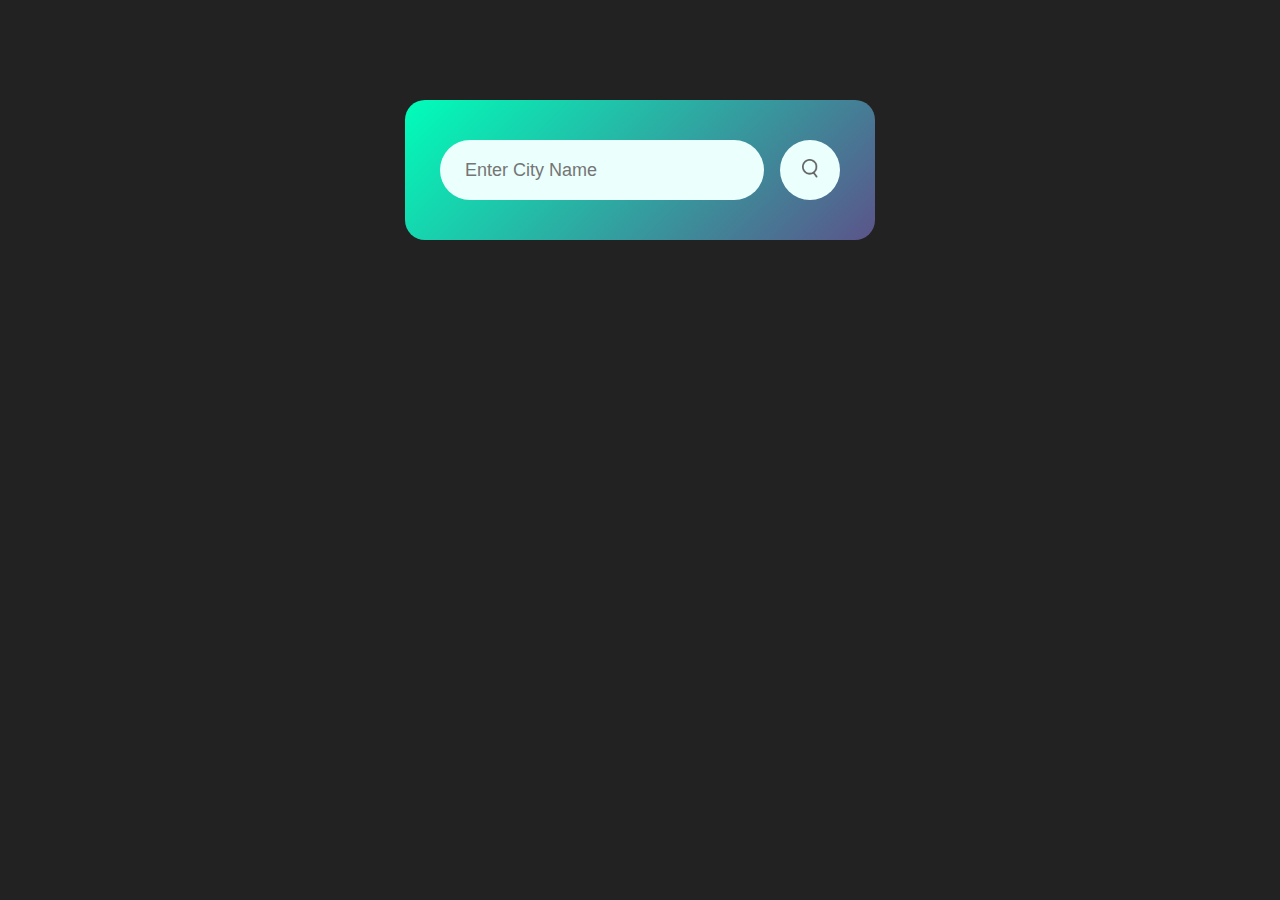
<file: 01_WeatherApp/index.html>
<!DOCTYPE html>
<html lang="en">

<head>
    <meta charset="UTF-8">
    <meta name="viewport" content="width=device-width, initial-scale=1.0">
    <link rel="stylesheet" href="/01_WeatherApp/index.css">
    <title>Weather-App</title>
</head>

<body>
    <div class="card">
        <div class="search">
            <input type="text" placeholder="Enter City Name" spellcheck="false">
            <button>
                <img src="/01_WeatherApp/images/search.png" alt="Search">
            </button>
        </div>
        <div class="error">
            <p>Invalid City name</p>
        </div>
        <div class="weather">
            <img src="images/rain.png" alt="rain" class="weather-icon">
            <h1 class="temp">21°C</h1>
            <h2 class="city">New York</h2>
            <div class="details">
                <div class="col">
                    <img src="./images/humidity.png" alt="humidity">
                    <div>
                        <p class="humidity">50%</p>
                        <p>Hummidity</p>
                    </div>
                </div>
                <div class="col">
                    <img src="./images/wind.png" alt="wind">
                    <div>
                        <p class="wind">12km/hr</p>
                        <p>Wind Speed</p>
                    </div>
                </div>
            </div>
        </div>
    </div>
</body>

<script src="./index.js"></script>

</html>
</file>
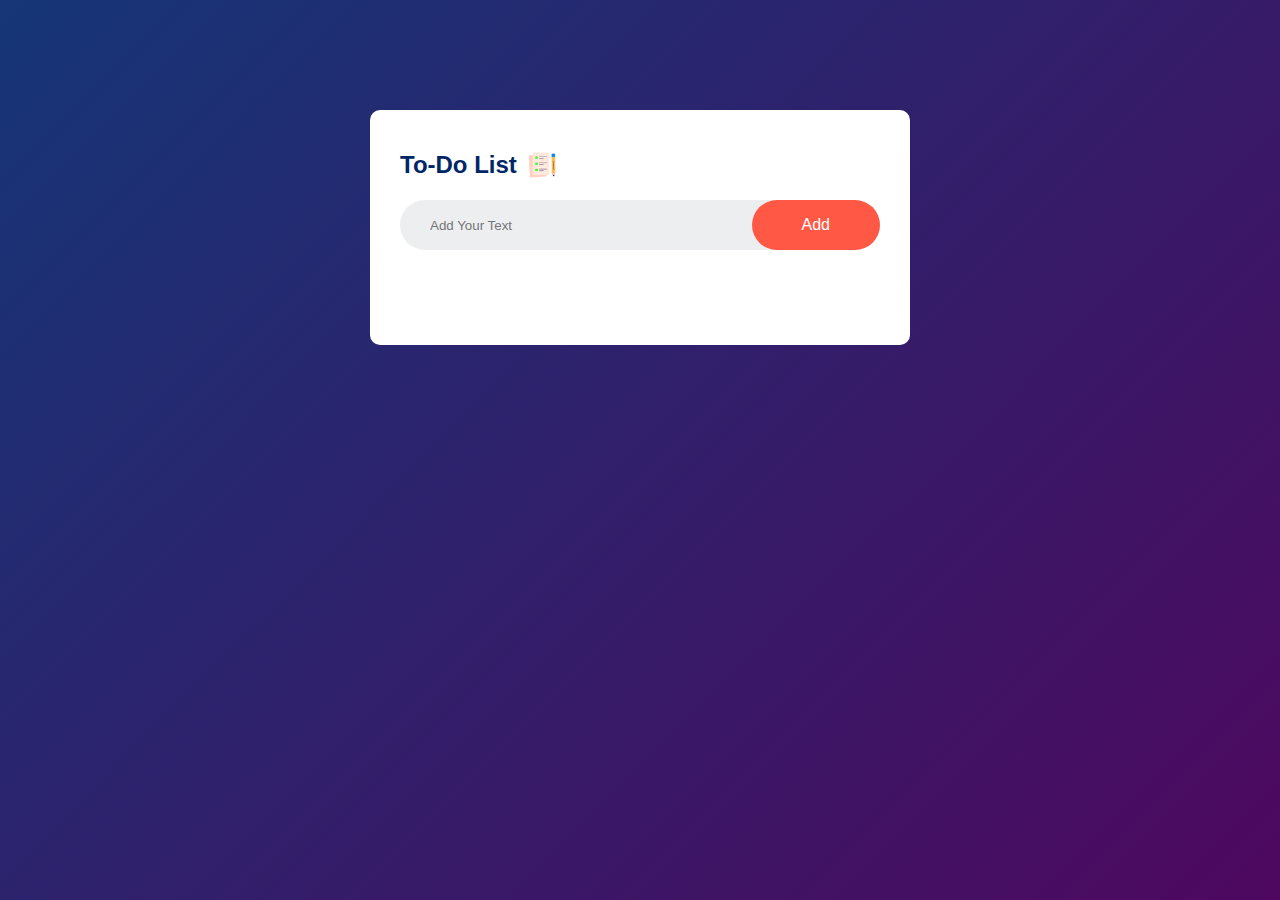
<file: 02_ToDoApp/index.html>
<!DOCTYPE html>
<html lang="en">

<head>
    <meta charset="UTF-8">
    <meta name="viewport" content="width=device-width, initial-scale=1.0">
    <link rel="stylesheet" href="./index.css">
    <title>To-Do App</title>
</head>

<body>
    <div class="container">
        <div class="todo-app">
            <h2>To-Do List <img src="./images/icon.png" alt="Logo"></h2>
            <div class="row">
                <input type="text" id="input-box" placeholder="Add Your Text">
                <button onclick="addTask()">Add</button>
            </div>
            <ul id="list-container">
                <!-- <li class="checked">Task 1</li>
                <li>Task 2</li>
                <li>Task 3</li> -->
            </ul>
        </div>
    </div>
</body>

<script src="./index.js"></script>

</html>
</file>
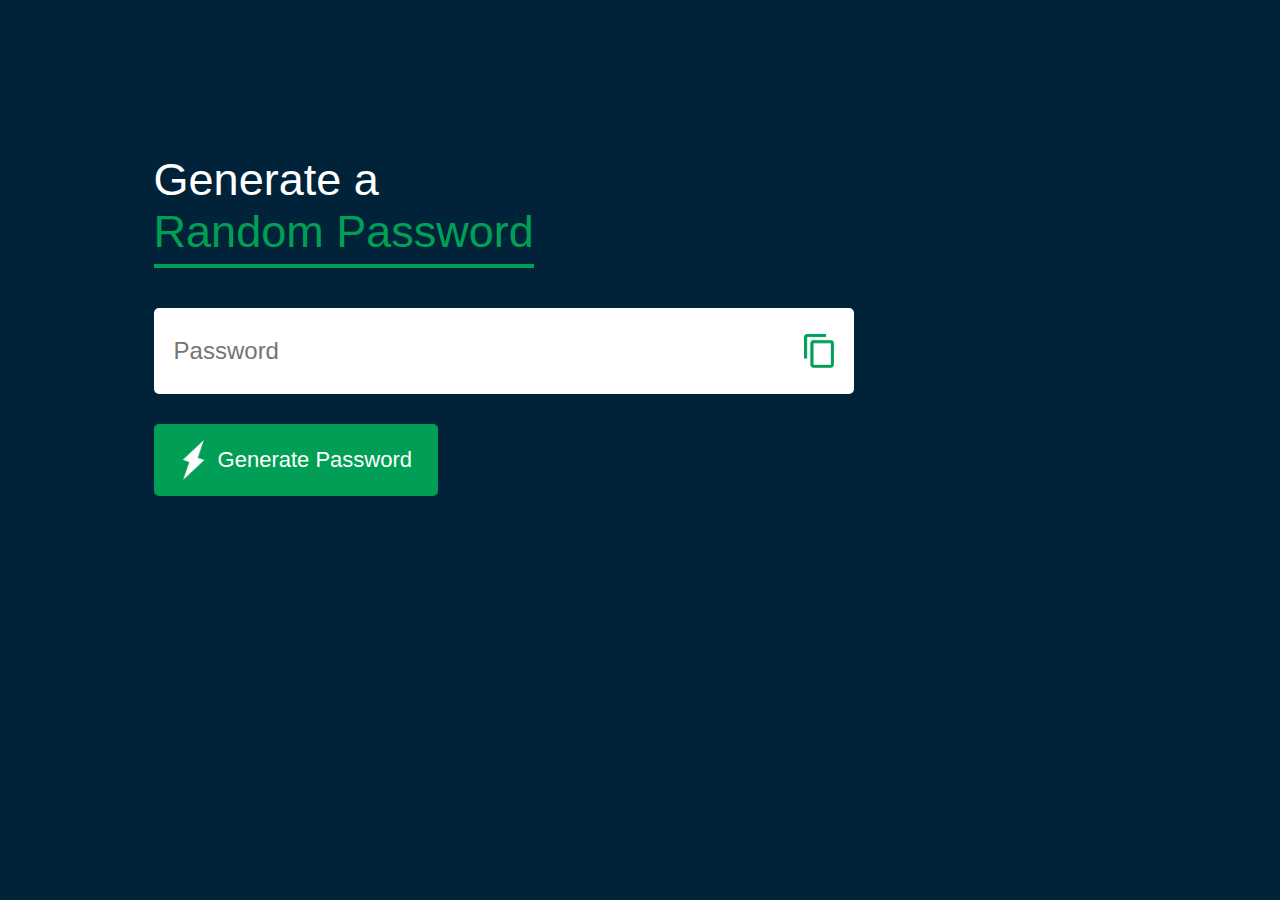
<file: 04_RandomPassword/index.html>
<!DOCTYPE html>
<html lang="en">
<head>
    <meta charset="UTF-8">
    <meta name="viewport" content="width=device-width, initial-scale=1.0">
    <link rel="stylesheet" href="./style.css">
    <title>Password-Generator</title>
</head>
<body>
    <div class="container">
        <h1>Generate a <br> <span>Random Password </span></h1>
        <div class="display">
            <input type="text" id="password" placeholder="Password">
            <img src="./images/copy.png" alt="Copy" onclick="copyPassword()">
        </div>
        <button onclick="createPassword()"><img src="./images/generate.png" alt="Generate">Generate Password</button>
    </div>
</body>
<script src="./script.js"></script>
</html>
</file>
<file: 01_WeatherApp/index.css>
*{
    margin: 0;
    padding: 0;
    box-sizing: border-box;
    font-family: 'poppins', sans-serif;
}

body{
    background: #222;
}

.card {
    width: 90%;
    max-width: 470px;
    background: linear-gradient(135deg, #00feba, #5b548a);
    color: #fff;
    margin: 100px auto 0 ;
    border-radius: 20px;
    padding: 40px 35px;
    text-align: center;
}

.search {
    width: 100%;
    display: flex;
    align-items: center;
    justify-content: space-between;
}

.search input {
    border: 0;
    outline: 0;
    background: #ebfffc;
    color: #000;
    padding: 20px 25px;
    height: 60px;
    border-radius: 30px;
    flex: 1;
    margin-right: 16px;
    font-size: 18px;
}

.search button {
    border: 0;
    outline: 0;
    background: #ebfffc;
    border-radius: 50%;
    width: 60px;
    height: 60px;
    cursor: pointer;
}

.search button img {
    width: 16px;
}

.weather-icon {
    width: 170px;
    margin-top: 30px;
}

.weather h1 {
    font-size: 80px;
    font-weight: 500;
}

.weather h2 {    
    font-size: 45px;
    font-weight: 400;
    margin-top: 10px;
}

.details {
    display: flex;
    align-self: center;
    justify-content: space-between;
    margin-top: 50px;
    padding: 0 20px;
}

.col {
    display: flex;
    align-items: center;
    text-align: left;
}

.col img {
    width: 40px;
    margin-right: 10px;
}

.humidity, .wind {
    font-size: 28px;
    margin-top: -6px;
}

.weather {
    display: none;
}

.error {
    display:  none;
}
</file>
<file: 02_ToDoApp/index.css>
* {
    margin: 0;
    padding: 0;
    box-sizing: border-box;
    font-family: Poppins, sans-serif;
}

.container {
    width: 100%;
    min-height: 100vh;
    background: linear-gradient(135deg, #153677, #4e085f);
    padding: 10px;
}

.todo-app {
    width: 100%;
    max-width: 540px;
    background: #fff;
    margin: 100px auto 20px;
    padding: 40px 30px 70px;
    border-radius: 10px;
}

.todo-app h2 {
    color: #002765;
    display: flex;
    align-items: center;
    margin-bottom: 20px;
}

.todo-app h2 img {
    width: 30px;
    margin-left: 10px;
}

.row {
    display: flex;
    align-items: center;
    justify-content: space-between;
    background: #edeef0;
    border-radius: 30px;
    padding-left: 20px;
    margin-bottom: 25px;
}

input {
    flex: 1;
    border: none;
    outline: none;
    background: transparent;
    padding: 10px;
}

button {
    border: none;
    outline: none;
    padding: 16px 50px;
    background: #ff5945;
    color: #fff;
    font-size: 16px;
    cursor: pointer;
    border-radius: 40px;
} 

ul li {
    list-style: none;
    font-size: 17px;
    padding: 12px 8px 12px 50px;
    user-select: none;
    cursor: pointer;
    position: relative;
} 

ul li::before {
    content: '';
    position: absolute;
    height: 28px;
    width: 28px;
    border-radius: 50%;
    background-image: url(images/unchecked.png);
    background-size: cover;
    background-position: center;
    top: 12px;
    left: 8px;
}

ul li.checked {
    color: #555;
    text-decoration: line-through;
}

ul li.checked::before {
    background-image: url(images/checked.png);
}

ul li span {
    position: absolute;
    right: 0;
    top: 5px;
    width: 40px;
    height: 40px;
    font-size: 22px;
    color: #555;
    line-height: 40px;
    text-align: center;
    border-radius: 50%;
}

ul li span:hover {
     background: #edeef0;
}
</file>
<file: 04_RandomPassword/style.css>
* {
    padding: 0;
    margin: 0;
    box-sizing: border-box;
    font-family: Poppins, sans-serif;
}

body {
    background: #002339;
    color: #fff;
}

.container {
    margin: 12%;
    width: 90%;
    max-width: 700px;
}

.display {
    width: 100%;
    margin-top: 50px;
    margin-bottom: 30px;
    background: #fff;
    color: #333;
    display: flex;
    align-items: center;
    justify-content: space-between;
    padding: 26px 20px;
    border-radius: 5px;
}

.container h1 {
    font-weight: 500;
    font-size: 45px;
}

.container span {
    color: #019f55;
    border-bottom: 4px solid #019f55;
    padding-bottom: 7px;
}

.display img {
    width: 30px;
    cursor: pointer;
}

.display input {
    border: 0;
    outline: 0;
    font-size: 24px;
}

.container button img{
    width: 28px;
    margin-right: 10px;
}

.container button {
    border: 0;
    outline: 0;
    background: #019f55;
    color: #fff;
    font-size: 22px;
    font-weight: 300;
    display: flex;
    align-items: center;
    justify-content: center;
    padding: 16px 26px;
    border-radius: 5px;
    cursor: pointer;
}
</file>
